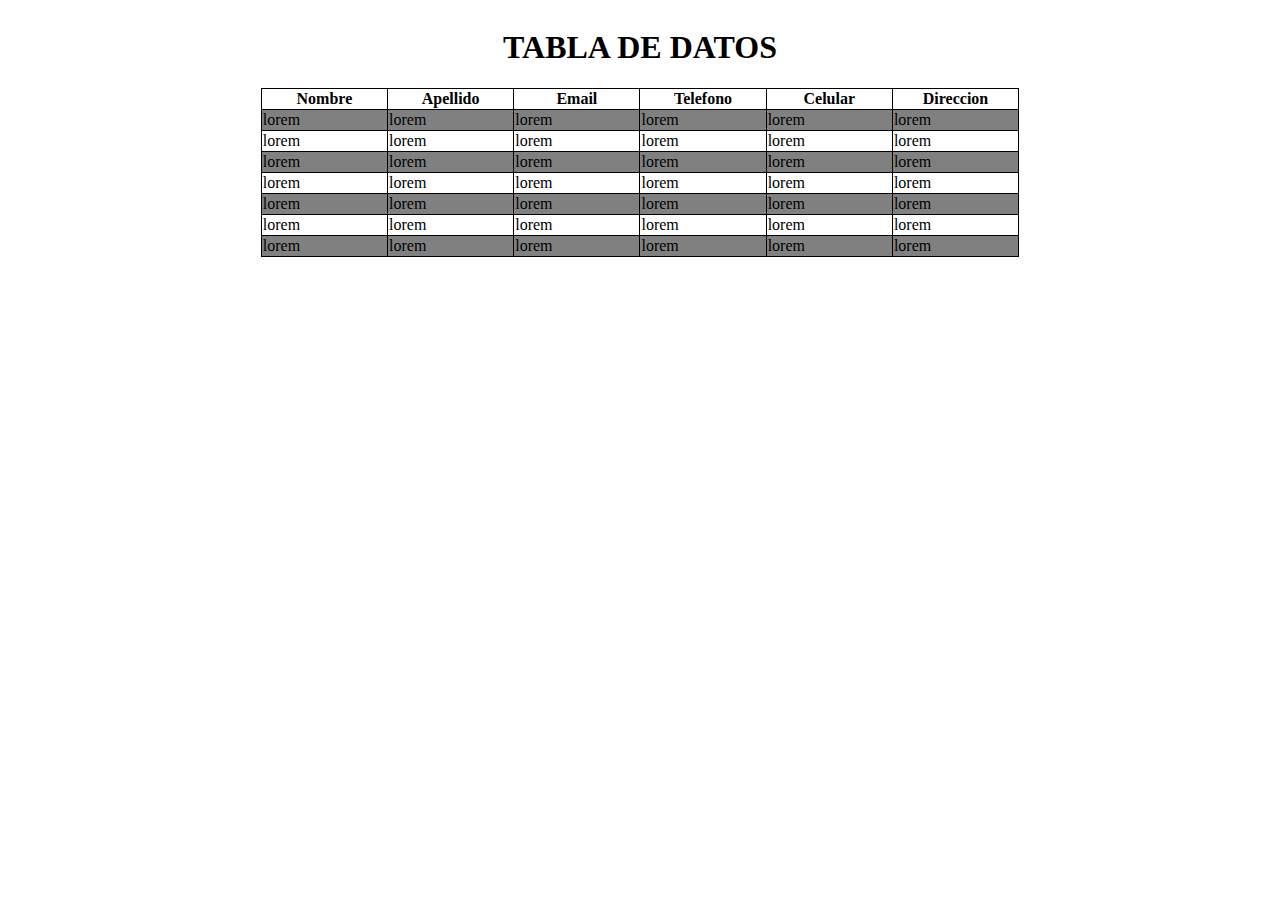
<file: CODE/R2.html/index.html>
<!DOCTYPE html>
<html lang="en">
<head>
    <meta charset="UTF-8">
    <meta http-equiv="X-UA-Compatible" content="IE=edge">
    <meta name="viewport" content="width=device-width, initial-scale=1.0">
    <link rel="stylesheet" href="./index.css">
    <title>R2.html</title>
</head>
<body>
    <h1>TABLA DE DATOS</h1>
    <table class="tabla">
        <tr>
        <th>Nombre</th>     
        <th>Apellido</th> 
        <th>Email</th> 
        <th>Telefono</th> 
        <th>Celular</th> 
        <th>Direccion</th> 
        </tr>
        <tr>
            <td>
             lorem
            </td>
            <td>
                lorem
            </td>
            <td>
                lorem
            </td>
            <td>
                lorem
            </td>
            <td>
                lorem
            </td>
            <td>
                lorem
            </td>

        </tr>
        <tr>
            <td>
                lorem
               </td>
               <td>
                   lorem
               </td>
               <td>
                   lorem
               </td>
               <td>
                lorem
               </td>
               <td>
                   lorem
               </td>
               <td>
                   lorem
               </td>
        </tr>
        <tr>
            <td>
                lorem
               </td>
               <td>
                   lorem
               </td>
               <td>
                   lorem
               </td>
               <td>
                lorem
               </td>
               <td>
                   lorem
               </td>
               <td>
                   lorem
               </td>
        </tr>
        <tr>
            <td>
                lorem
               </td>
               <td>
                   lorem
               </td>
               <td>
                   lorem
               </td>
               <td>
                   lorem
               </td>
               <td>
                   lorem
               </td>
               <td>
                   lorem
               </td>
        </tr>
        <tr>
            <td>
                lorem
               </td>
               <td>
                   lorem
               </td>
               <td>
                   lorem
               </td>
               <td>
                   lorem
               </td>
               <td>
                   lorem
               </td>
               <td>
                   lorem
               </td>
        </tr>
        <tr>  <td>
            lorem
           </td>
           <td>
               lorem
           </td>
           <td>
               lorem
           </td>
           <td>
               lorem
           </td>
           <td>
               lorem
           </td>
           <td>
               lorem
           </td>
        </tr>
        <tr>
            <td>
                lorem
               </td>
               <td>
                   lorem
               </td>
               <td>
                   lorem
               </td>
               <td>
                   lorem
               </td>
               <td>
                   lorem
               </td>
               <td>
                   lorem
               </td>
        </tr>
    </table>
</body>
</html>
</file>
<file: CODE/R2.html/index.css>
body {
  display: flex;
  flex-direction: column;
  align-items: center;
}

.tabla,
th,
td {
  width: 60%;
  border: 1px solid black;
  border-collapse: collapse;
}
td,
th {
  width: 10%;
}
tr:nth-child(even) {
  background-color: #808080;
}
@media (max-width: 768px) {
  body {
    display: flex;
    flex-direction: column;
    align-items: center;
  }

  .tabla,
  th,
  td {
    width: 80%;
    border: 1px solid black;
    border-collapse: collapse;
  }
  td,
  th {
    width: 10%;
  }
  tr:nth-child(even) {
    background-color: grey;
  }
}
@media (max-width: 375px) {
  body {
    display: flex;
    flex-direction: column;
    align-items: center;
    font-size: 12px;
  }

  .tabla,
  th,
  td {
    width: 90%;
    border: 1px solid black;
    border-collapse: collapse;
  }
  td,
  th {
    width: 5%;
  }
  tr:nth-child(even) {
    background-color: grey;
  }
}
</file>
